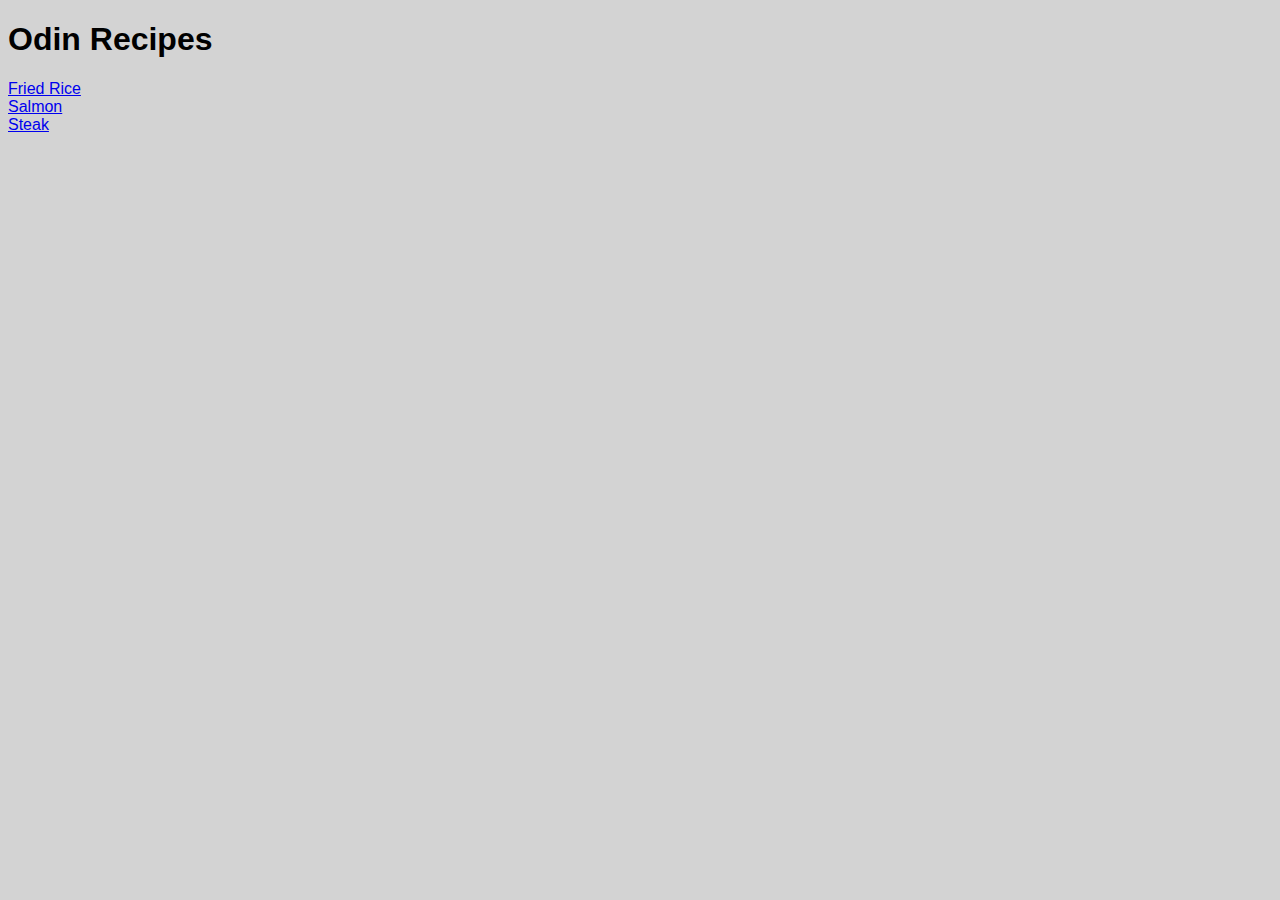
<file: index.html>
<!DOCTYPE html>
<html lang="en">
<head>
    <meta charset="UTF-8">
    <meta http-equiv="X-UA-Compatible" content="IE=edge">
    <meta name="viewport" content="width=device-width, initial-scale=1.0">
    <title>Odin Recipes</title>
    <link rel="stylesheet" href="./styles.css">
</head>
<body>
   <h1 class="heading">Odin Recipes</h1>   
   <a class="friedrice" href="./recipes/friedrice.html">Fried Rice</a>
   <br>
   <a class="salmon" href="./recipes/salmon.html">Salmon</a>
   <br>
   <a class="steak" href="./recipes/steak.html">Steak</a>
</body>
</html>
</file>
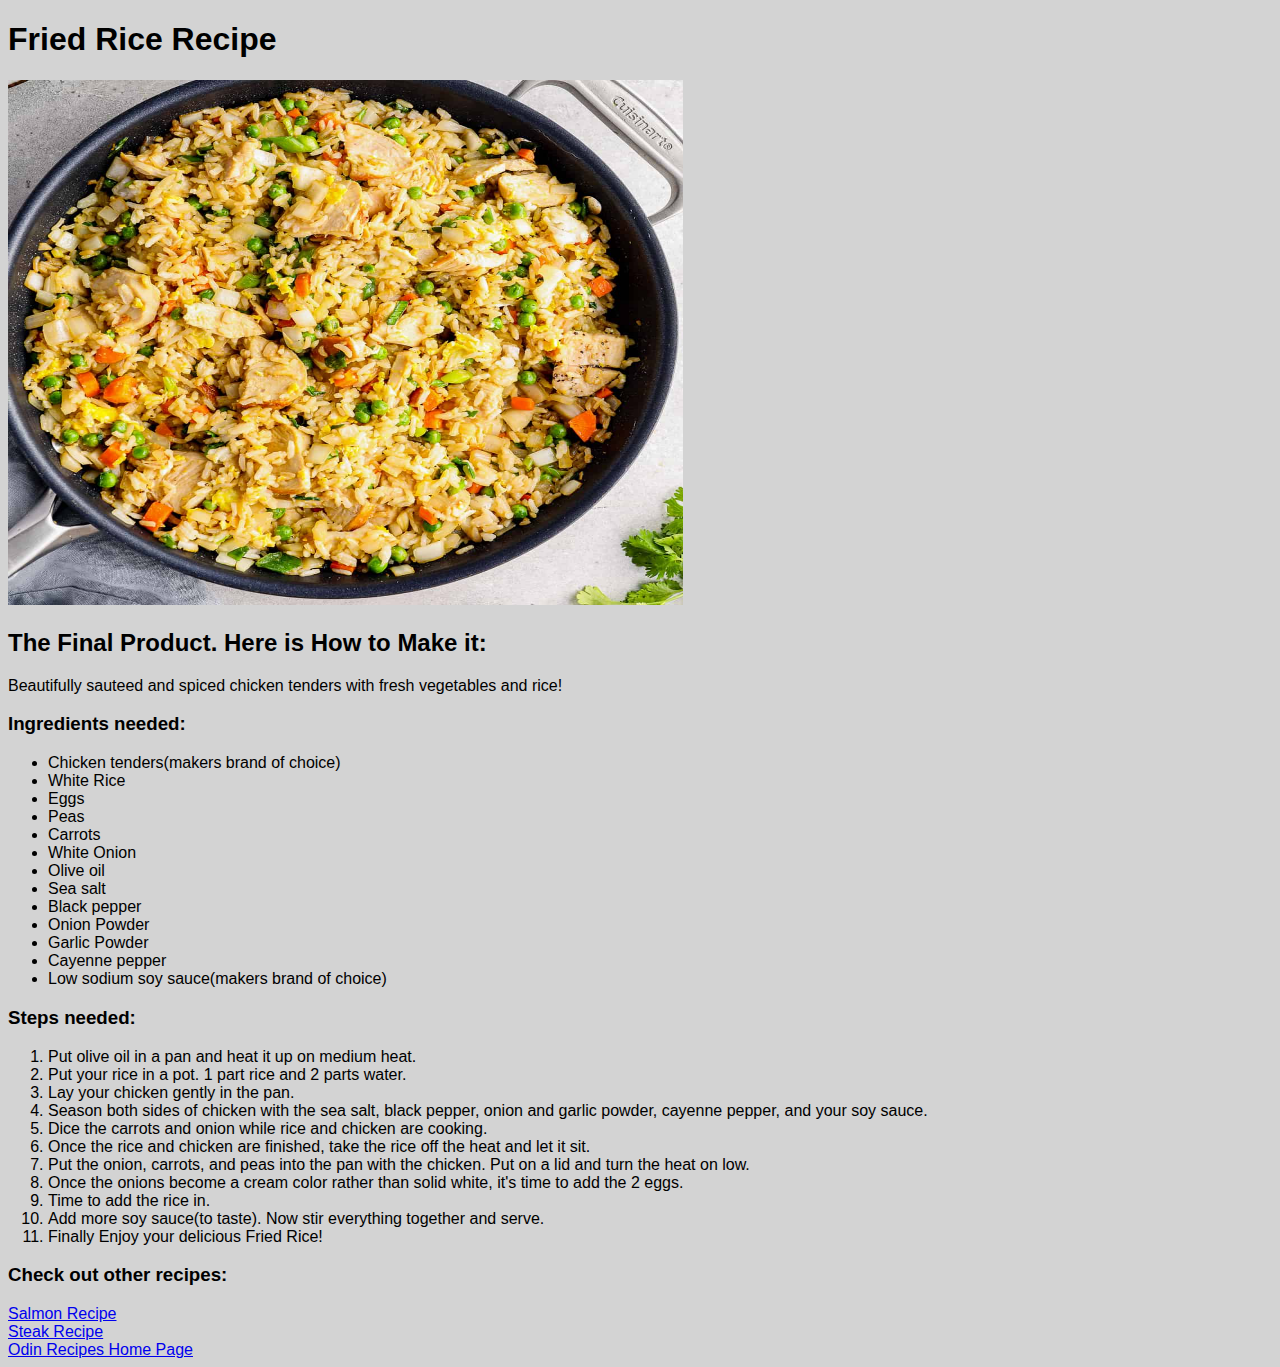
<file: recipes/friedrice.html>
<!DOCTYPE html>
<html lang="en">
    <head>
        <meta charset="UTF-8">
        <title>Fried Rice</title>
        <link rel="stylesheet" href="../styles.css">
    </head>
    <body>
        <h1>Fried Rice Recipe</h1>
        <img src="../images/friedrice.jpg" alt="Image of the fried rice">
        <h2>The Final Product. Here is How to Make it: </h2>
        <p>Beautifully sauteed and spiced chicken tenders with fresh vegetables and rice!</p>
        <h3>Ingredients needed:</h3>
        <ul>
            <li>Chicken tenders(makers brand of choice)</li>
            <li>White Rice</li>
            <li>Eggs</li>
            <li>Peas</li>
            <li>Carrots</li>
            <li>White Onion</li>
            <li>Olive oil</li>
            <li>Sea salt</li>
            <li>Black pepper</li>
            <li>Onion Powder</li>
            <li>Garlic Powder</li>
            <li>Cayenne pepper</li>
            <li>Low sodium soy sauce(makers brand of choice)</li>
        </ul>
        <h3>Steps needed:</h3>
        <ol>
            <li>Put olive oil in a pan and heat it up on medium heat.</li>
            <li>Put your rice in a pot. 1 part rice and 2 parts water.</li>
            <li>Lay your chicken gently in the pan.</li>
            <li>Season both sides of chicken with the sea salt, black pepper, onion and garlic powder, cayenne pepper, and your soy sauce. </li>
            <li>Dice the carrots and onion while rice and chicken are cooking.</li>
            <li>Once the rice and chicken are finished, take the rice off the heat and let it sit.</li>
            <li>Put the onion, carrots, and peas into the pan with the chicken. Put on a lid and turn the heat on low.</li>
            <li>Once the onions become a cream color rather than solid white, it's time to add the 2 eggs.</li>
            <li>Time to add the rice in.</li>
            <li>Add more soy sauce(to taste). Now stir everything together and serve.</li>
            <li>Finally Enjoy your delicious Fried Rice!</li>
        </ol>
        <h3>Check out other recipes:</h3>
        <a href="./salmon.html">Salmon Recipe</a>
        <br>
        <a href="./steak.html">Steak Recipe</a>
        <br>
        <a href="../index.html">Odin Recipes Home Page</a>
    </body>
</html>
</file>
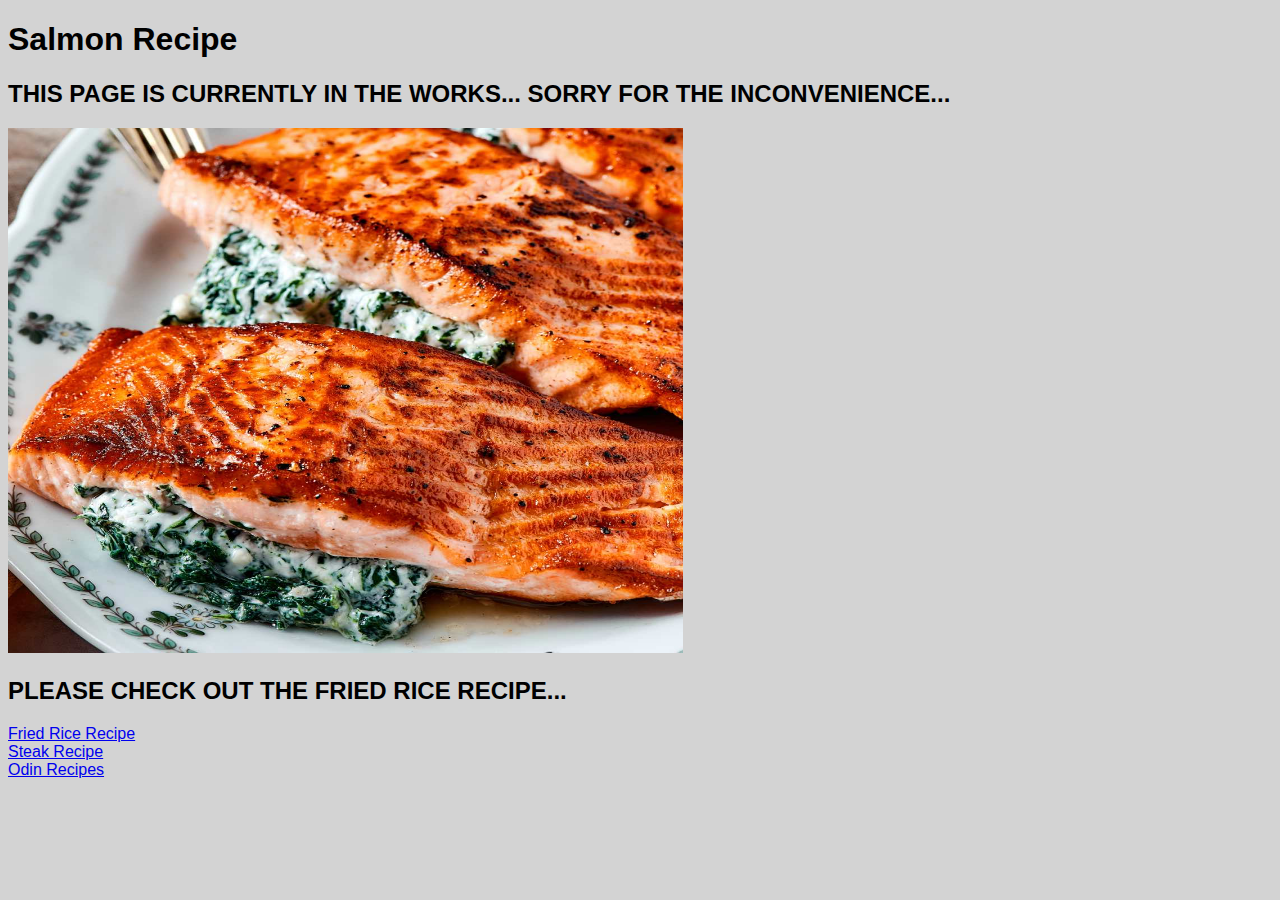
<file: recipes/salmon.html>
<!DOCTYPE html>
<html lang="en">
<head>
    <meta charset="UTF-8">
    <title>Salmon Recipe</title>
    <link rel="stylesheet" href="../styles.css">
</head>
<body>
    <h1>Salmon Recipe</h1>
    <h2>THIS PAGE IS CURRENTLY IN THE WORKS... SORRY FOR THE INCONVENIENCE...</h2>
    <img src="../images/Salmon.jpg" alt="Image of the Salmon">
    <h2>PLEASE CHECK OUT THE FRIED RICE RECIPE...</h2>
    <a href="./friedrice.html">Fried Rice Recipe</a>
    <br>
    <a href="./steak.html">Steak Recipe</a>
    <br>
    <a href="../index.html">Odin Recipes</a>
</body>
</html>
</file>
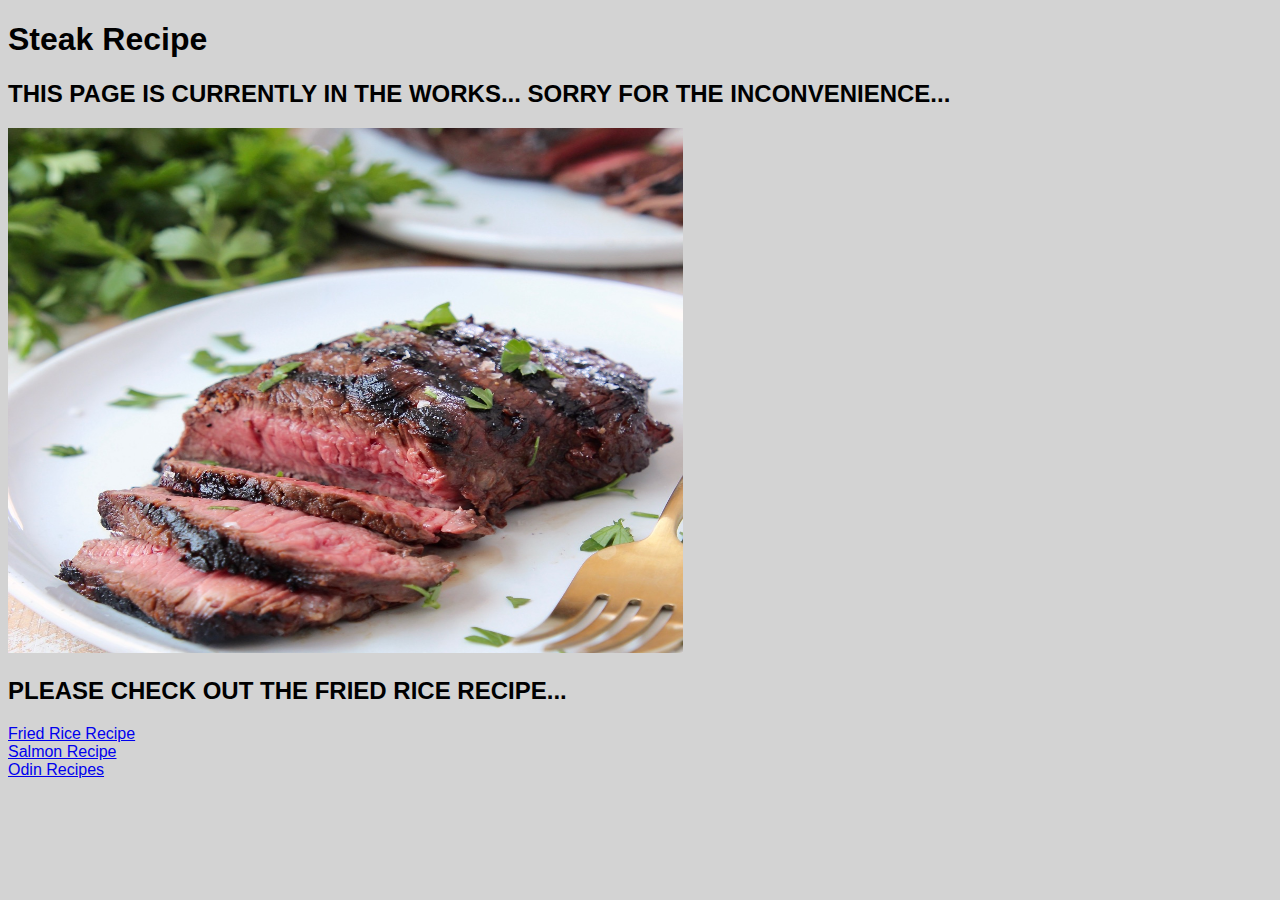
<file: recipes/steak.html>
<!DOCTYPE html>
<html lang="en">
<head>
    <meta charset="UTF-8">
    <title>Steak Recipe</title>
    <link rel="stylesheet" href="../styles.css">
</head>
<body>
    <h1>Steak Recipe</h1>
    <h2>THIS PAGE IS CURRENTLY IN THE WORKS... SORRY FOR THE INCONVENIENCE...</h2>
    <img src="../images/Steak.jpg" alt="Image of the Steak">
    <h2>PLEASE CHECK OUT THE FRIED RICE RECIPE...</h2>
    <a href="./friedrice.html">Fried Rice Recipe</a>
    <br>
    <a href="./salmon.html">Salmon Recipe</a>
    <br>
    <a href="../index.html">Odin Recipes</a>
</body>
</html>
</file>
<file: styles.css>
body {
    font-family: 'Arial', 'Times', 'sans-serif'; 
    background-color: lightgray;
 }
 img {
    height: 525px;
    width: 675px;
 }
</file>
